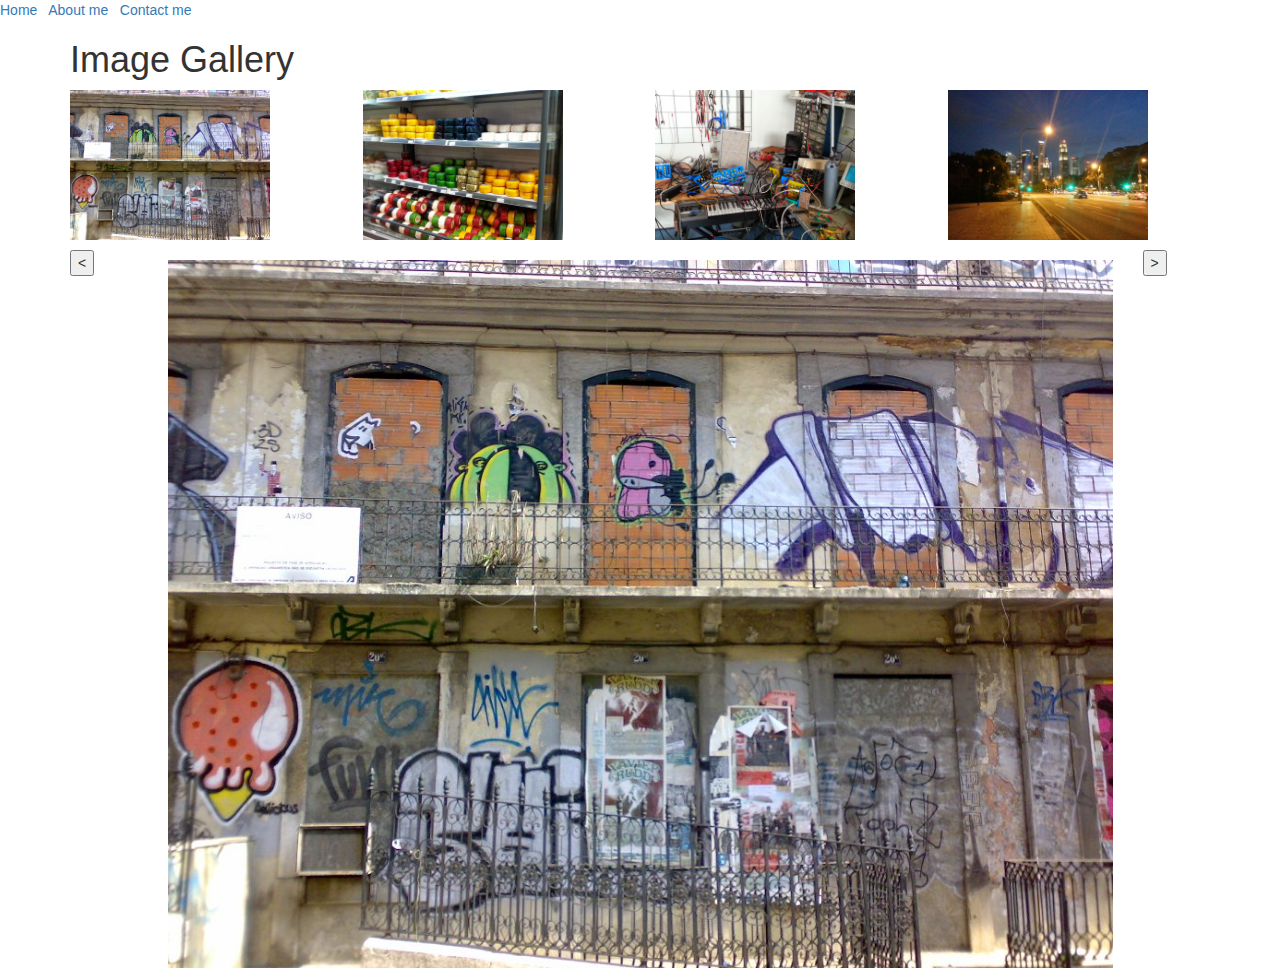
<file: index.html>
<html>
	<head>
		<title>Image Gallery</title>

		<!-- import bootstrap -->
		<link rel="stylesheet" type="text/css" href="bootstrap.css"/>

		<!-- import stylesheets -->
		<link rel="stylesheet" type="text/css" href="styles.css"/>	
		<link rel="stylesheet" type="text/css" href="style.css" />

		<!-- import jQuery -->
		<script src="http://code.jquery.com/jquery-1.11.3.min.js"></script>
	</head>
	<body>
		<a href="index.html"> Home </a> &nbsp;
		<a href="aboutme.html"> About me </a> &nbsp;
		<a href="contact.html" class="greenlink"> Contact me </a>

		</hr>
	<div class="container">
		<h1>Image Gallery</h1>
		<!-- These are the thumbnail images. They are laid out using the bootstrap grid. I have given them all the class "crop-image" which I use in the css and the javascript code.-->
		<div class="row">
			<div class="col-md-3">
				<img id="image1" class="crop-img" src="img_1.jpg" alt="graffittied building"/> 
			</div>
			<div class="col-md-3">
				<img id="image2" class="crop-img" src="img_2.jpg" alt="display of cheese"/> 
			</div>
			<div class="col-md-3">
				<img id="image3" class="crop-img" src="img_3.jpg" alt="synethesizer workshop"/> 
			</div>
			<div class="col-md-3">
				<img id="image4" class="crop-img" src="img_4.jpg" alt="City night"/> 
			</div>
		</div>
		<!--this is the large image which is on a row of its own. I will change it source in the javascript, and I have added a backwards and forwards button -->
		<div class="row">
			<div class="col-md-1">
				<button id="backward">&lt;</button>
			</div>
			<div class="col-md-10">
				<img id="bigImage" class="large-img" src="img_1.jpg" alt="graffittied building"/> 
			</div>
			<div class="col-md-1">
				<button id="forward">&gt;</button>
			</div>
		</div>
	</div>
	</body>

	<script>
		// whether the slideshow is paused or not
		var paused = false;

		// when you click on a thumbnail, it sets the src of the big image to be the same as the image you clicked on
		$(".crop-img").click(function(){
			$("#bigImage").attr('src', 
				$(this).attr('src'));
		});

		// the counter variable that keeps track of which image you are showing
		var counter = 1;

		// virtually click on the current image to load it into the big image
		$("#image"+counter).click();

		// when you click on the backwards button select the previous image
		$("#backward").click(function (){
			// go back one in the counter
			counter = counter - 1;
			// if we are below 1 (the first image) loop round to 4 (the last image)
			if(counter < 1){
				counter = 4;
			}
			// virtually click on the current image to load it into the big image
			$("#image"+counter).click();
		});

		// when you click on the forward button select the next image
		$("#forward").click(function (){
			// go forward one in the counter
			counter = counter + 1;
			// if we are above 4 (the last image) loop round to 1 (the first image)
			if(counter > 4){
				counter = 1;
			}
			// virtually click on the current image to load it into the big image
			$("#image"+counter).click();
		});

		// when you click the big image toggle pausing. Set paused to not paused
		$("#bigImage").click(function (){
			paused = !paused;
		});

		// set interval makes it move forward every 3 second
		setInterval(function (){
			if(!paused){
				// virtual click the forward button
				$("#forward").click();
			};
		}, 3000);
	</script>
</html>
</file>
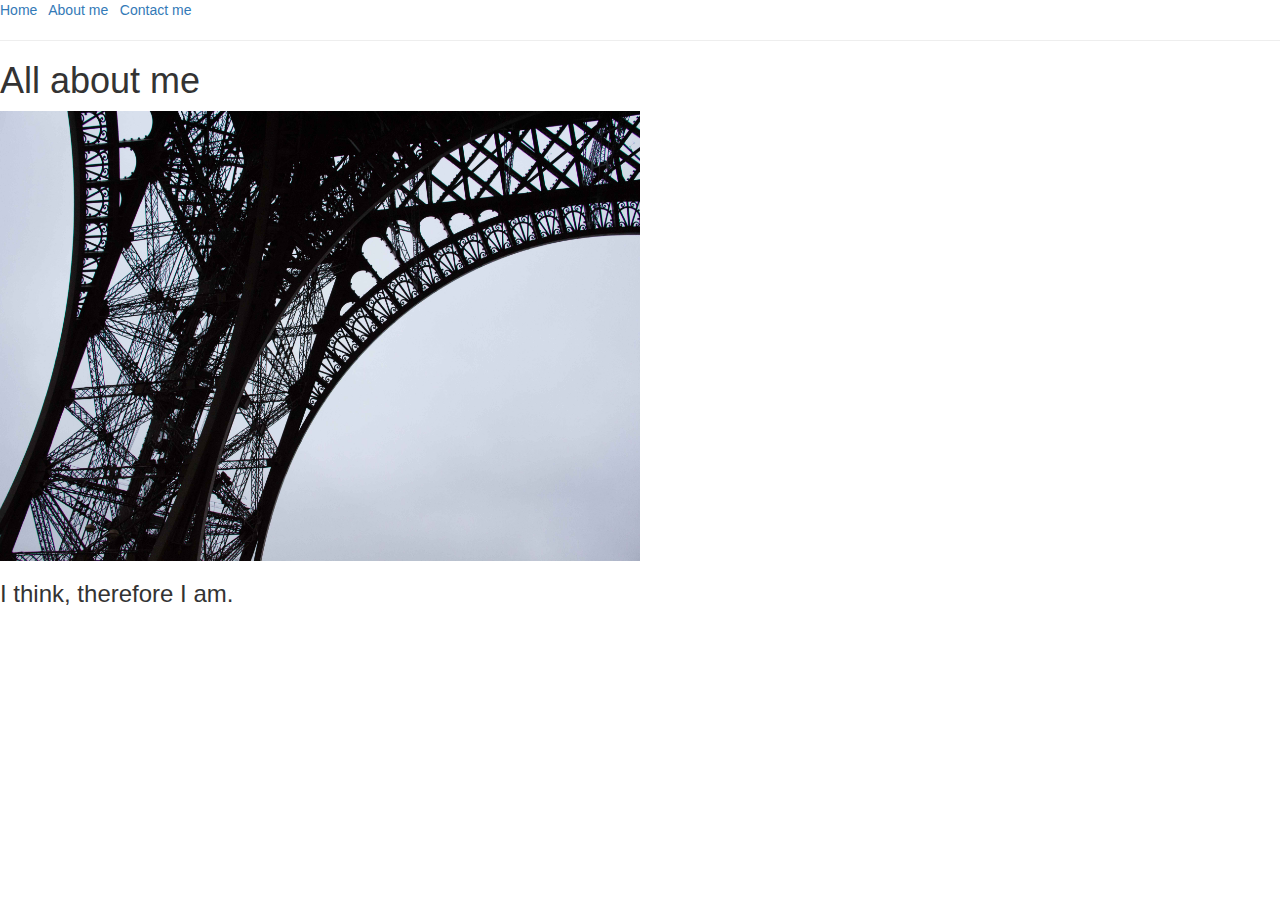
<file: aboutme.html>
<html>
	<head>
		<title>About</title>
        <!-- import bootstrap -->
		<link rel="stylesheet" type="text/css" href="bootstrap.css"/>
		<!-- import stylesheet -->
		<link rel="stylesheet" type="text/css" href="style.css" />
	</head>
	<body>
		<a href="index.html"> Home </a> &nbsp;
		<a href="aboutme.html"> About me </a> &nbsp;
		<a href="contact.html"> Contact me </a>
		<hr></hr>
		<h1>All about me</h1>
		<a href="myk.png"> 
		  <a href="e.jpg"> <img src="e.jpg" width="50%" height="50%" /> </a>
		</a>
		<h3>I think, therefore I am.</h3>

	</body>
</html>
</file>
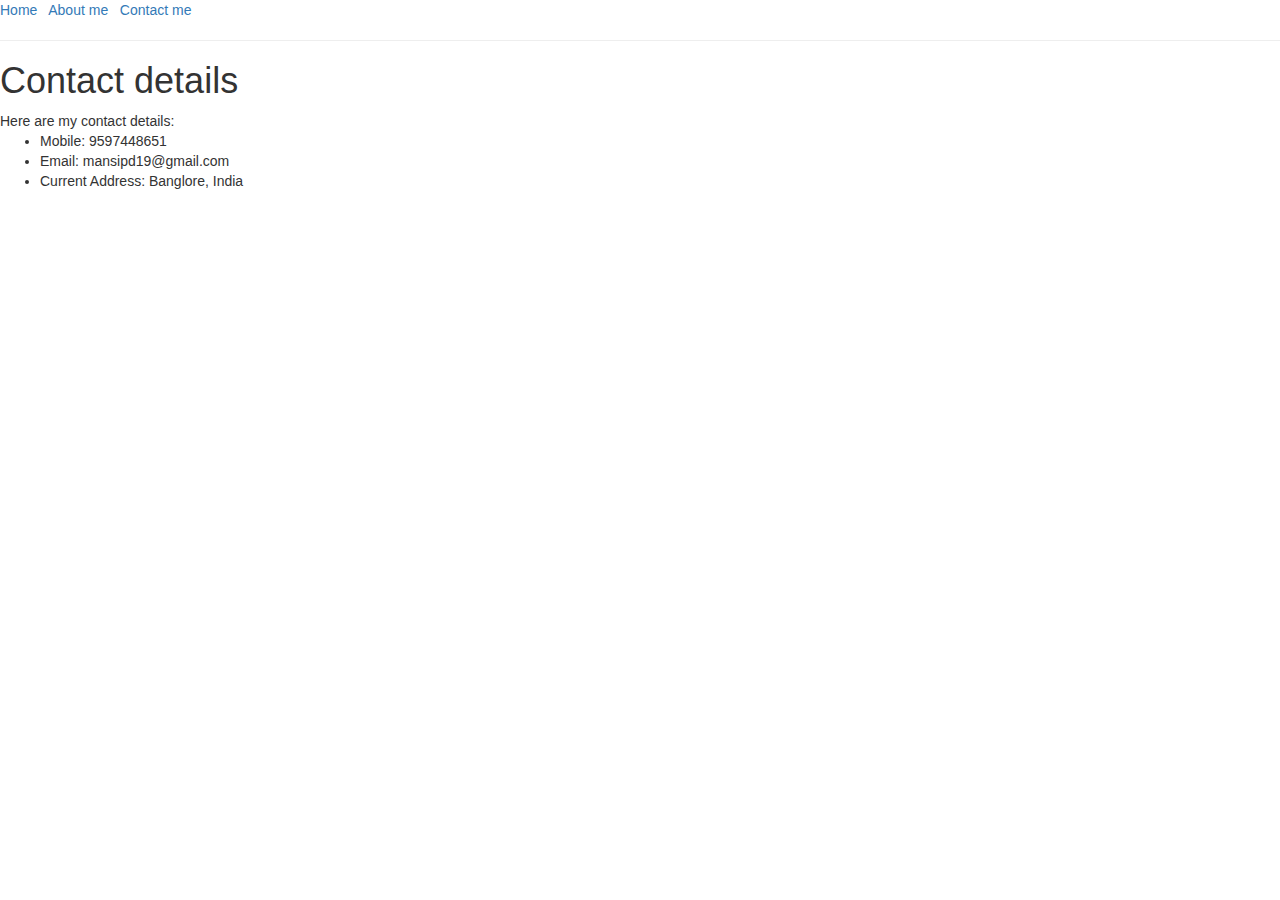
<file: contact.html>
<html>
	<head>
		<title>Contact</title>
		<!-- import bootstrap -->
		<link rel="stylesheet" type="text/css" href="bootstrap.css" />
		<!-- import stylesheet -->
		<link rel="stylesheet" type="text/css" href="style.css" />
	</head>
	<body>
		<a href="index.html"> Home </a> &nbsp;
		<a href="aboutme.html"> About me </a> &nbsp;
		<a href="contact.html"> Contact me </a> 
		<hr></hr>
		<h1> Contact details </h1>
		Here are my contact details:
		<ul>
			<li>Mobile: 9597448651</li>
			<li>Email: mansipd19@gmail.com</li>
			<li>Current Address: Banglore, India</li>
		</ul>
	</body>
</html>
</file>
<file: styles.css>
/* use this to put borders around things... */
.crop-img{
  max-height:150px;
  max-width:100%;
  margin-bottom: 10px;
}

.large-img{
  max-width:100%;
  margin-top: 10px;
}
</file>
<file: style.css>
a {
	color: #337ab7;
	text-decoration: none;
}
a:hover{
	color: white;
	background: black;
	text-decoration: none;
}
</file>
